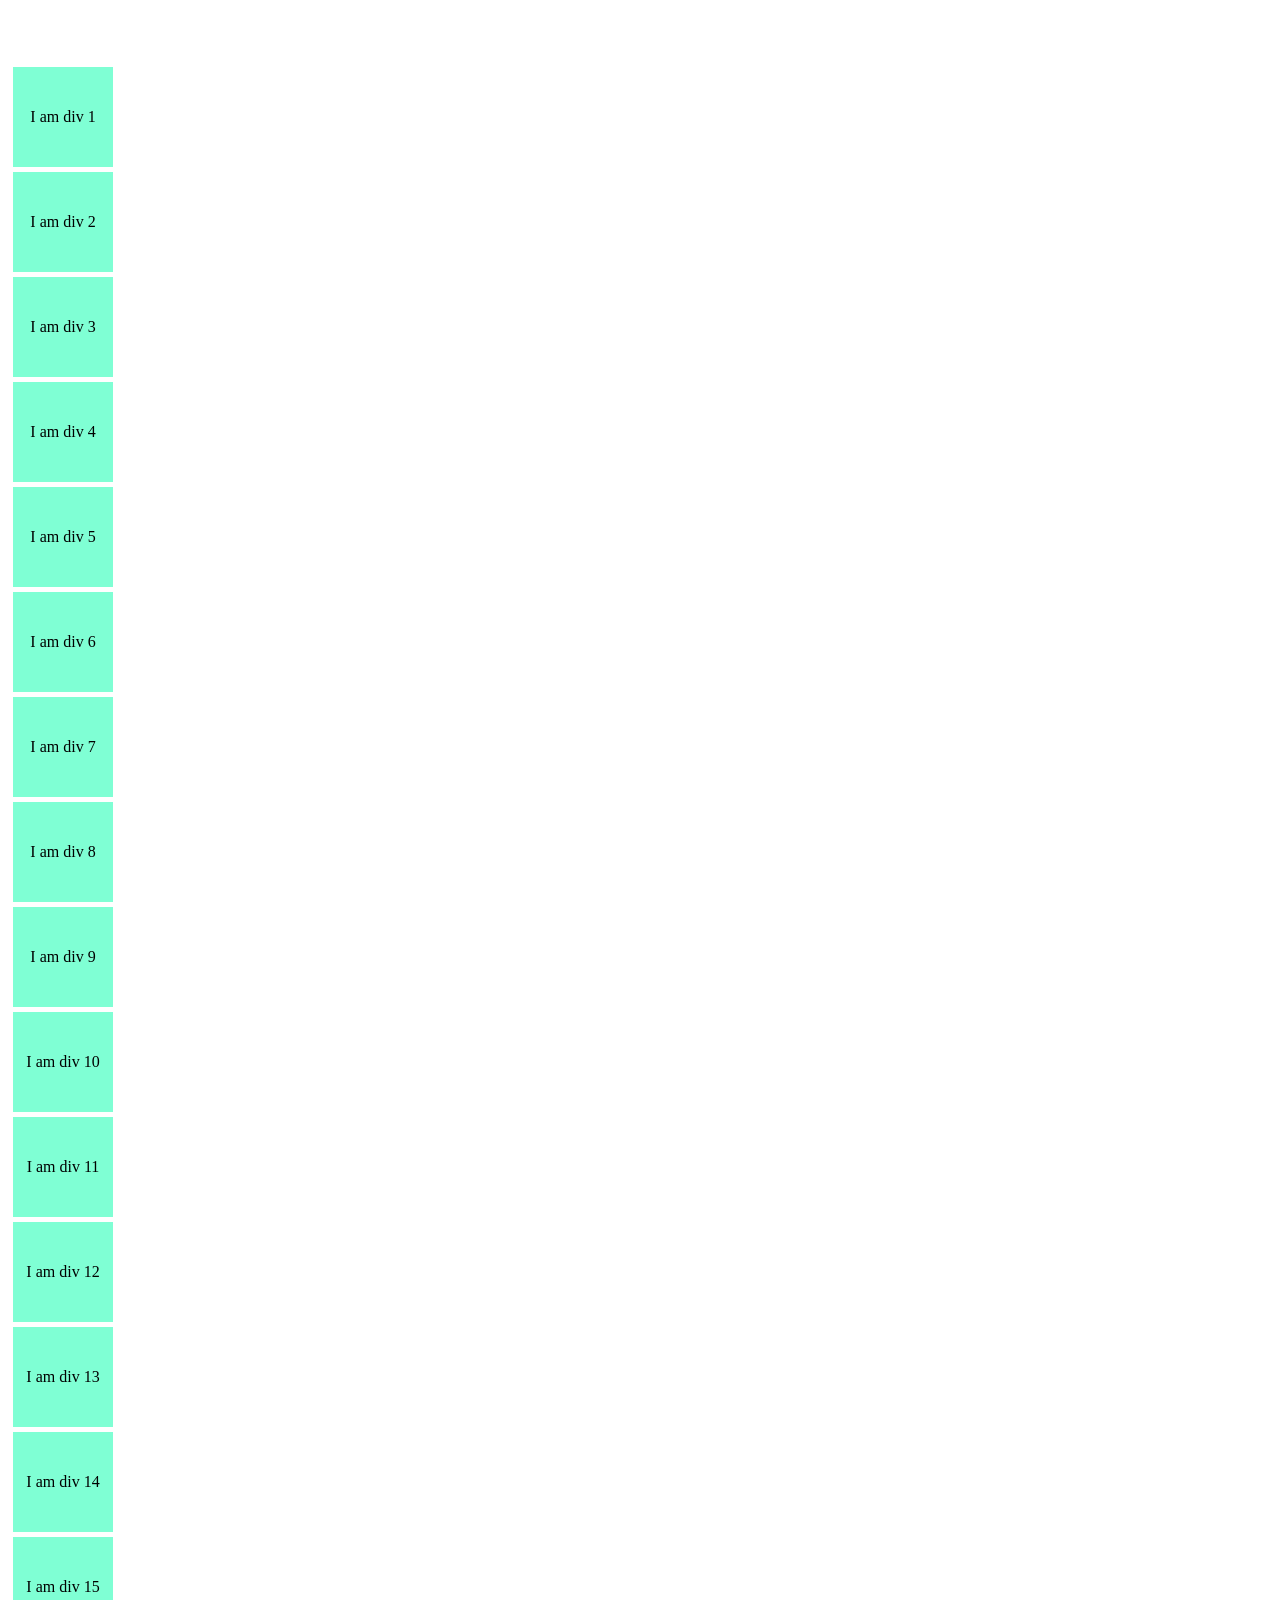
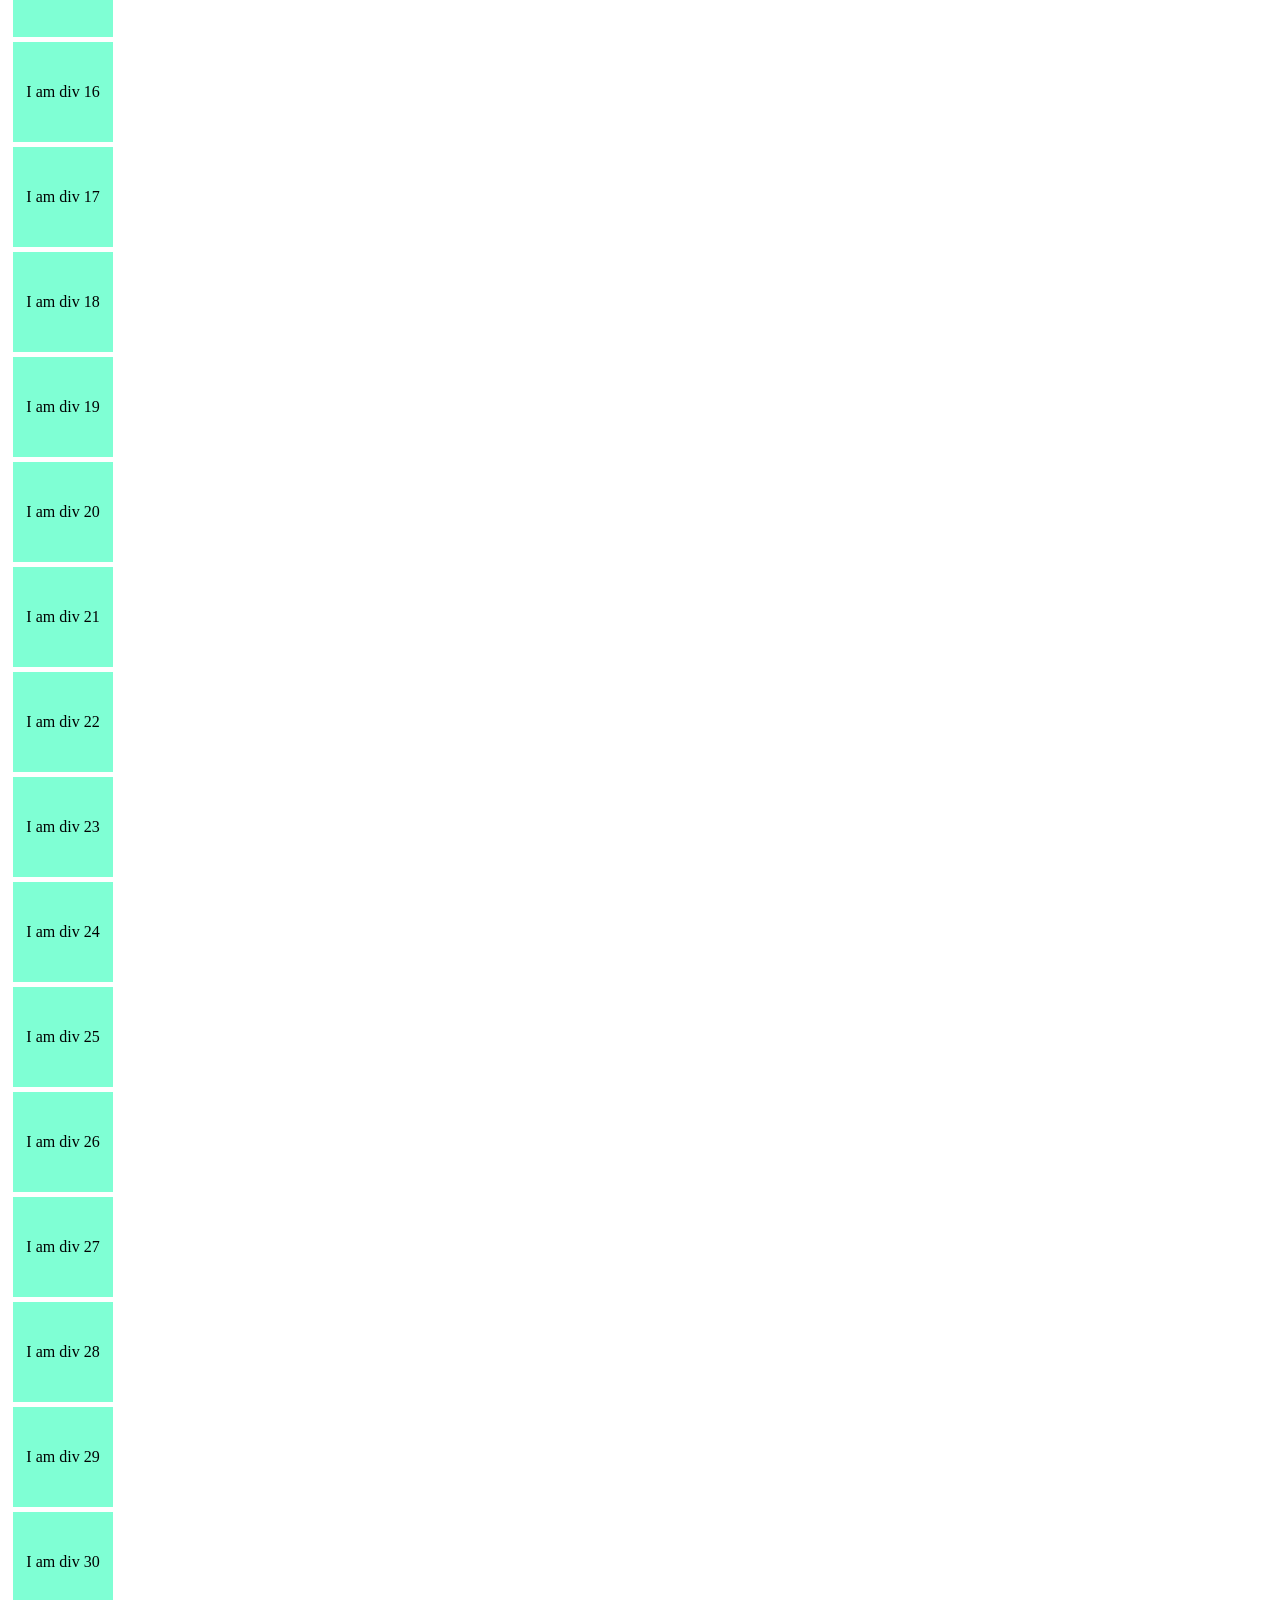
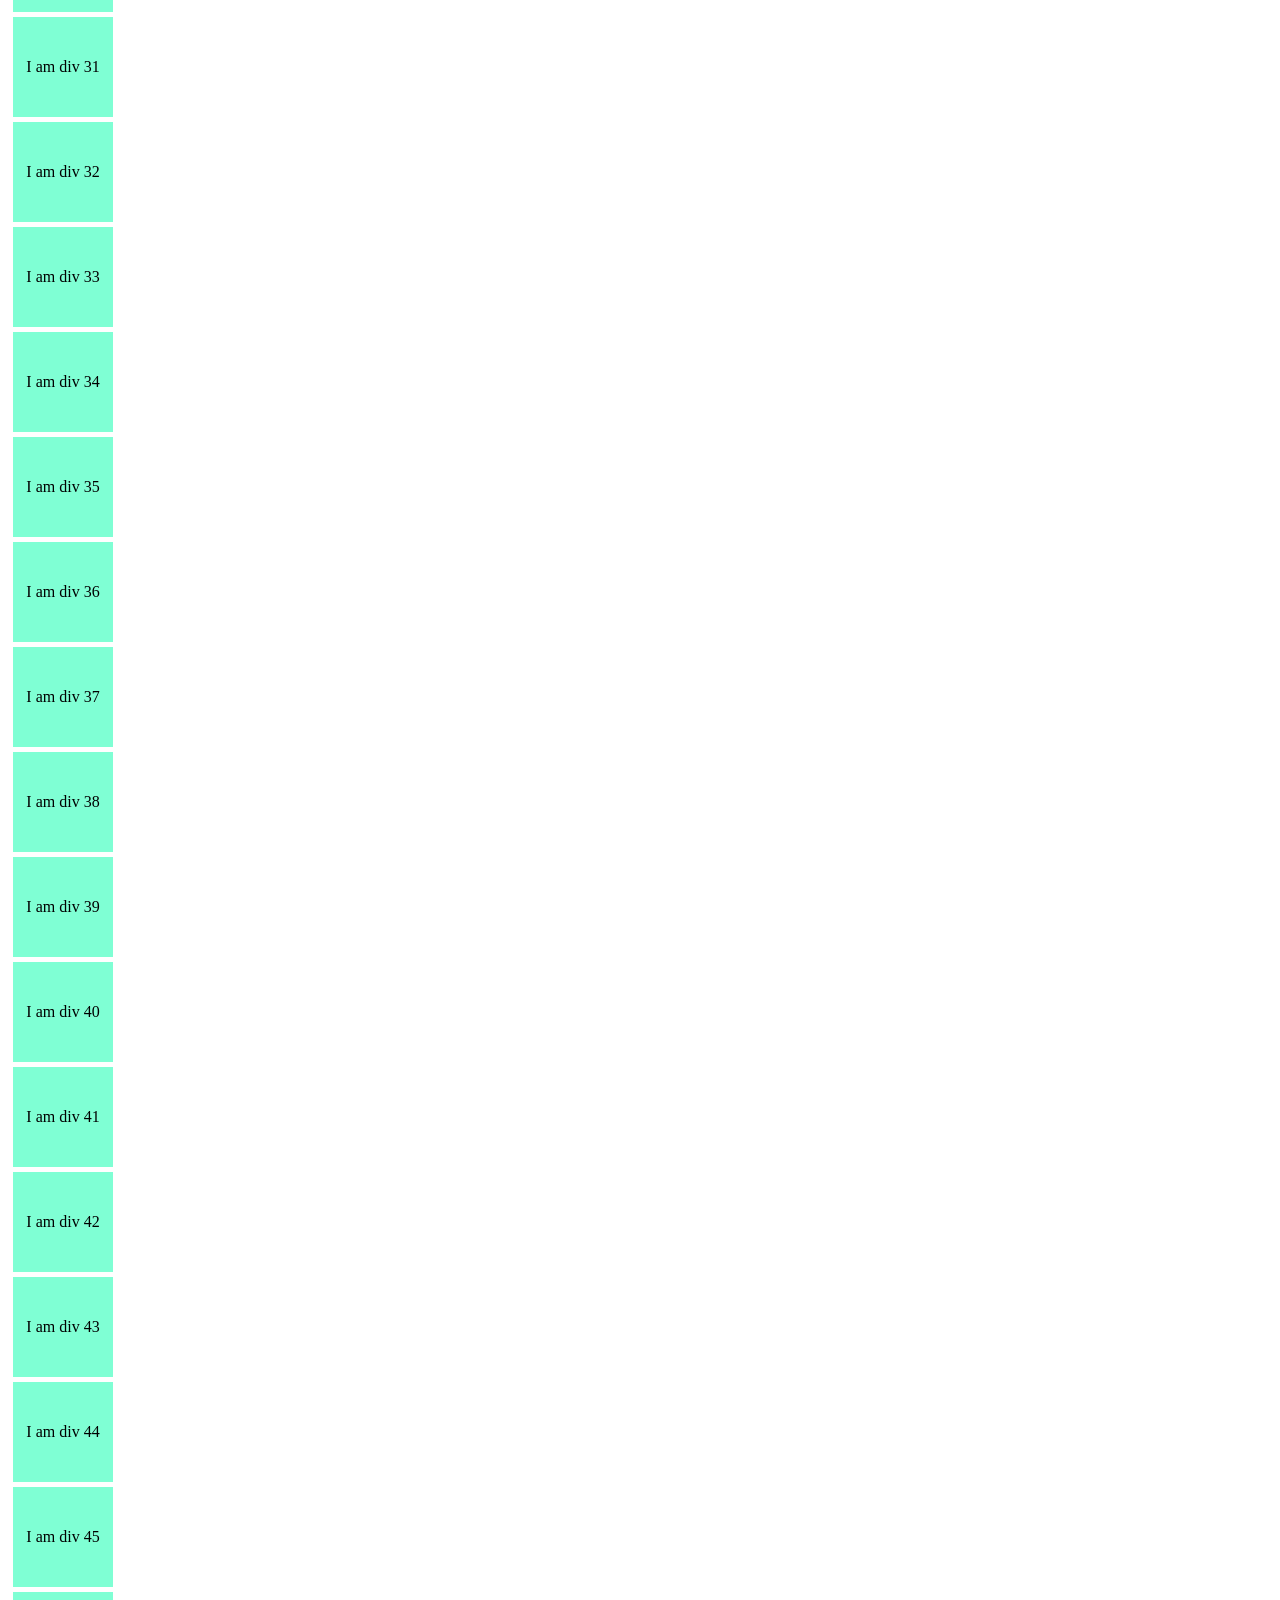
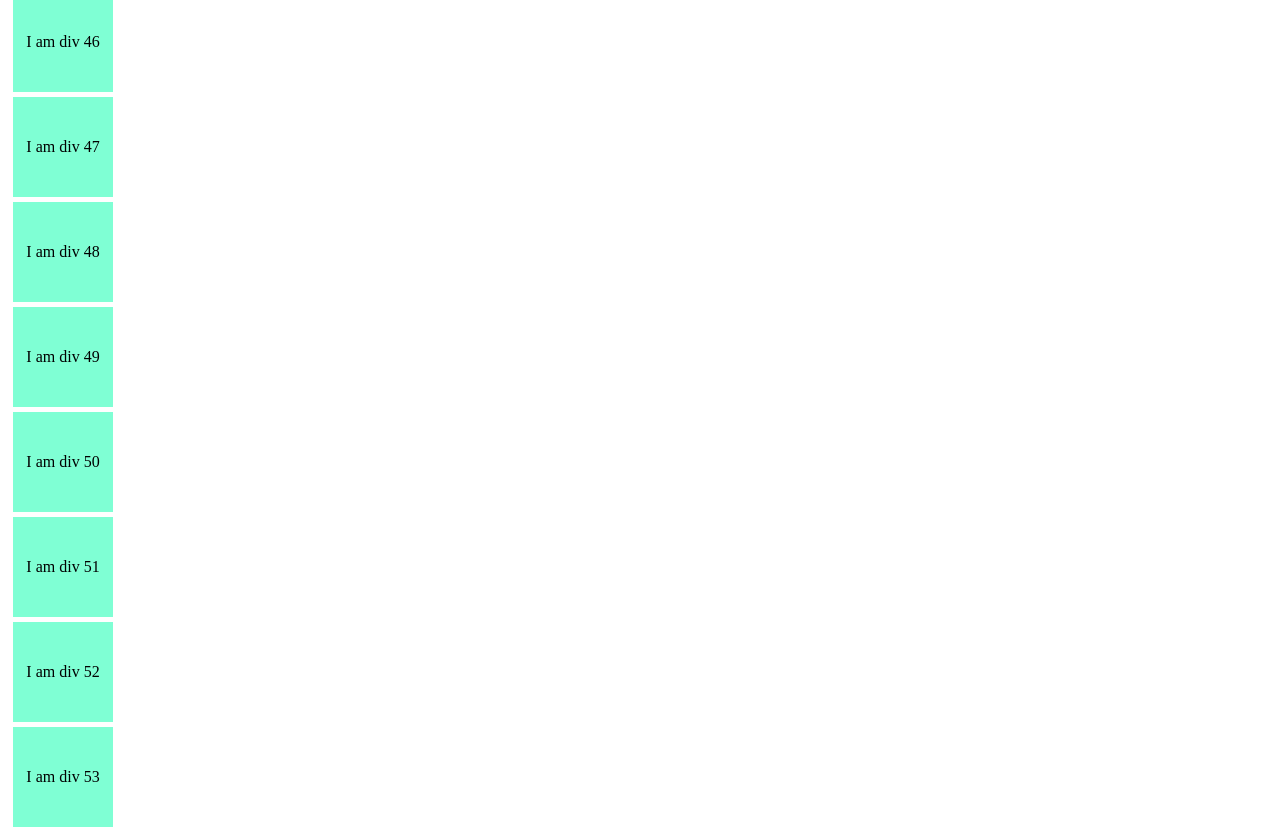
<file: DOM.html>
<!DOCTYPE html>
<html lang="en">
<head>
    <meta charset="UTF-8">
    <meta name="viewport" content="width=device-width, initial-scale=1.0">
    <title>Document</title>
    <style>
        .box{
            background-color: aquamarine;
            margin:5px;
            width:100px;
height: 100px;
display: flex;
justify-content: center;
align-items: center;
        }
    </style>
</head>
<body>
    <!-- <h1 id="header">Hello WORLD!</h1>
    <p class="paragraph">I am here to conquer the world</p>
    <button>Login</button>-->
    <h2 style="visibility: hidden;"> Hello JavaScript</h2>
     <div class="box">First div</div>
     <div class="box">Second Div</div>
     <div class="box">Third Div</div>
<div class="box">helllllo</div>
<div class="box">helllllo</div>
<div class="box">helllllo</div>
<div class="box">helllllo</div>
<div class="box">helllllo</div>
<div class="box">helllllo</div>
<div class="box">helllllo</div>
<div class="box">helllllo</div>
<div class="box">helllllo</div>
<div class="box">helllllo</div>
<div class="box">helllllo</div>
<div class="box">helllllo</div>
<div class="box">helllllo</div>
<div class="box">helllllo</div>
<div class="box">helllllo</div>
<div class="box">helllllo</div>
<div class="box">helllllo</div>
<div class="box">helllllo</div>
<div class="box">helllllo</div>
<div class="box">helllllo</div>
<div class="box">helllllo</div>
<div class="box">helllllo</div>
<div class="box">helllllo</div>
<div class="box">helllllo</div>
<div class="box">helllllo</div>
<div class="box">helllllo</div>
<div class="box">helllllo</div>
<div class="box">helllllo</div>
<div class="box">helllllo</div>
<div class="box">helllllo</div>
<div class="box">helllllo</div>
<div class="box">helllllo</div>
<div class="box">helllllo</div>
<div class="box">helllllo</div>
<div class="box">helllllo</div>
<div class="box">helllllo</div>
<div class="box">helllllo</div>
<div class="box">helllllo</div>
<div class="box">helllllo</div>
<div class="box">helllllo</div>
<div class="box">helllllo</div>
<div class="box">helllllo</div>
<div class="box">helllllo</div>
<div class="box">helllllo</div>
<div class="box">helllllo</div>
<div class="box">helllllo</div>
<div class="box">helllllo</div>
<div class="box">helllllo</div>
<div class="box">helllllo</div>
<div class="box">helllllo</div>


    <script src="DOM.js"></script>
    
</body>
</html>
</file>
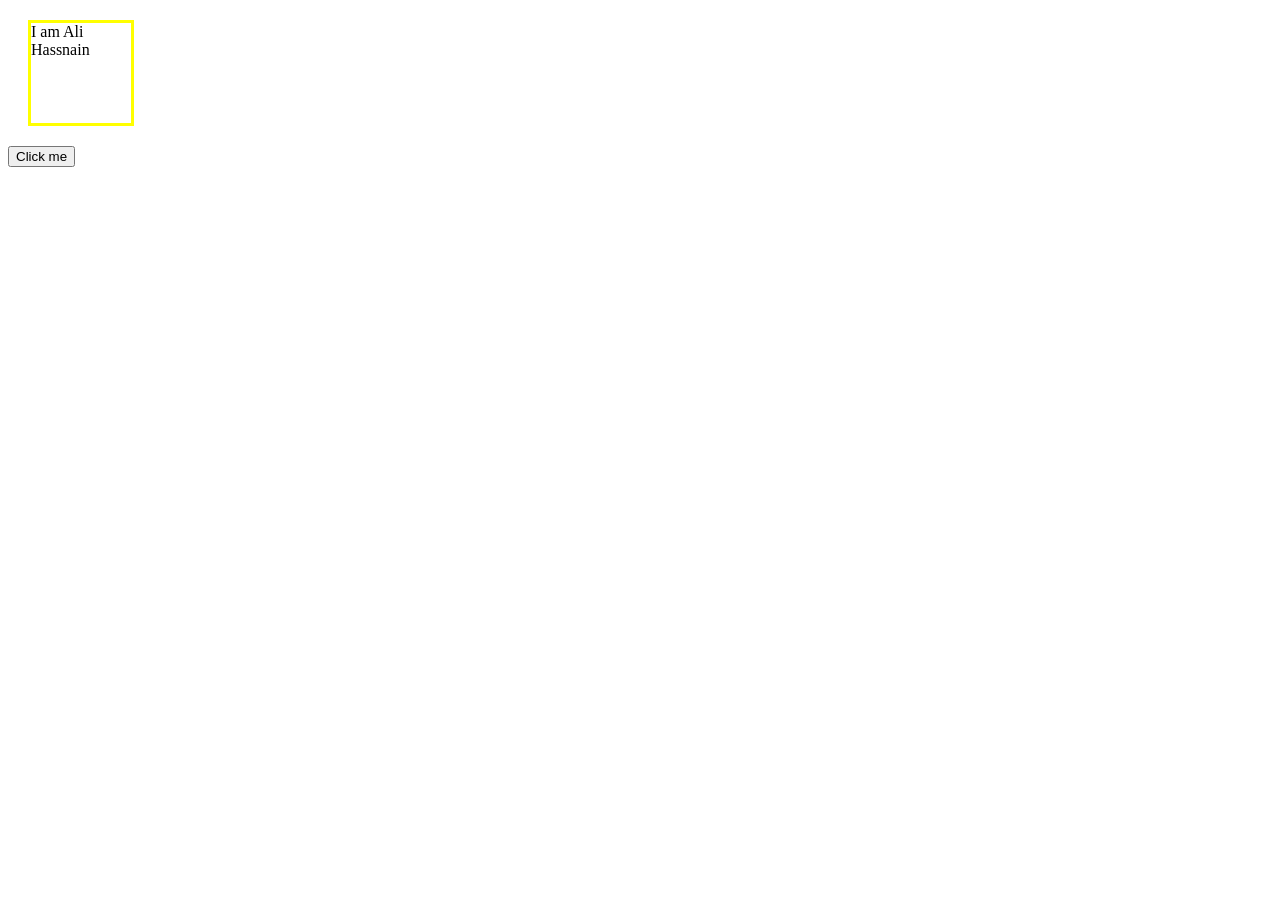
<file: Event.html>
<!DOCTYPE html>
<html lang="en">
<head>
    <meta charset="UTF-8">
    <meta name="viewport" content="width=device-width, initial-scale=1.0">
    <title>Events in JS</title>
</head>
<body id="body">
    <div id = " haha" style="width: 100px;height: 100px; border: 3px solid yellow; margin: 20px;" class="box">
        I am Ali Hassnain
    </div>
    <button id="btn">Click me</button>
    <!-- <button id="btn">Click me</button>
    <div style="background-color: aquamarine; width: 100px;height: 100px;" class="box">This is a div</div> -->
    <script src="Event.js"></script>
</body>
</html>
</file>
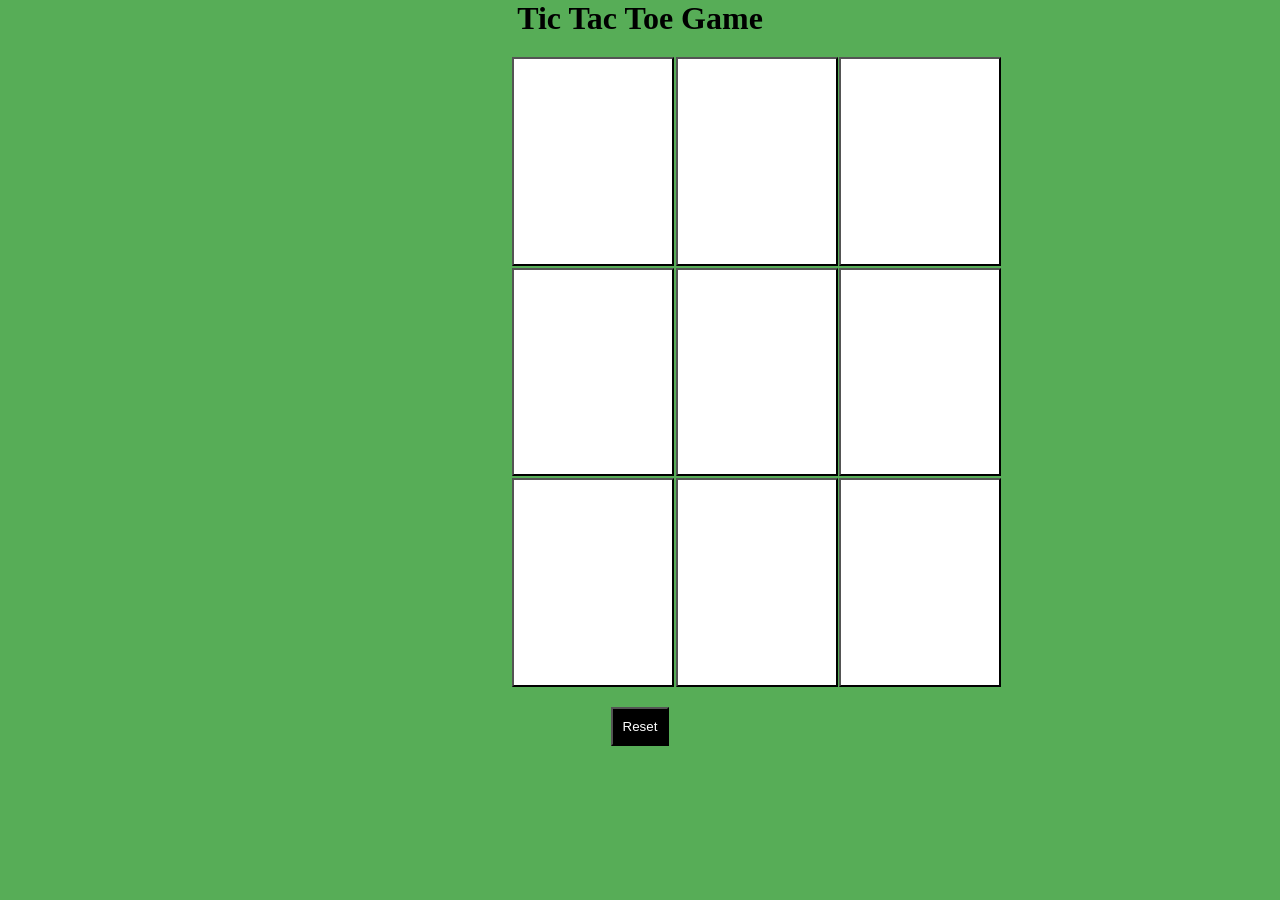
<file: game.html>
<!doctype html>
<html lang="en">
  <head>
    <meta charset="UTF-8" />
    <meta name="viewport" content="width=device-width, initial-scale=1.0" />
    <title>Tic Tac Toe game</title>
    <link rel="stylesheet" href="game.css" />
  </head>
  <body>
    <div class="msg-container hide">
      <p id="msg">Winner</p>
      <button
        style="background-color: black; color: white; padding: 10px"
        id="newgame"
      >
        New Game
      </button>
    </div>
    <main>
      <h1>Tic Tac Toe Game</h1>

      <div class="game-container">
        <div class="container">
          <button class="game"></button>
          <button class="game"></button>
          <button class="game"></button>
          <button class="game"></button>
          <button class="game"></button>
          <button class="game"></button>
          <button class="game"></button>
          <button class="game"></button>
          <button class="game"></button>
        </div>
      </div>

      <div id="reset">
        <button id="resetbtn">Reset</button>
      </div>
    </main>
    <script src="game.js"></script>
  </body>
</html>
</file>
<file: game.css>
*{
    margin: 0px;
    padding: 0px;
}
body{
    background-color: rgb(87, 173, 87);

}
body H1{
    display: flex;
    justify-content: center;
    align-items: center;
}
.game-container{
    display: flex;
    flex-wrap: wrap;
justify-content: center;
align-items: center;
margin: 20px;
}
.container{
    width: 20vw;
    height: 70vh;;
    display: grid;
    grid-template-columns: repeat(3,1fr);
    grid-template-rows: repeat(3,1fr);
    gap: 0.1rem;
    }
    .game{
        width: 18vmin;
        width: 18vmin;
        margin: 0px;
        display: flex; 
        justify-content: center;
        align-items: center; 
        background-color: white;
        font-size: 1.5rem;
        color: red;
    }
#reset{

    display: flex;
    justify-content: center;
    align-items: center;
    /* background-color: black; */
     color: white; 
}
 #resetbtn{
background-color: black;
color: white;
padding: 10px;
/* margin-left:    0px;
margin-top: 10px; */
 }
#newgame{
 background-color: black;
color: white;
padding: 10px;   
}
#msg{
    font-size: 8vmin;
}
.msg-container{
    display: flex;
    justify-content: center;
    align-items: center;
    /* margin: 100px; */
    flex-direction: column;
    flex-wrap: wrap;
    color: red;
height: 40vmin;
}
.hide{
    display: none;
}
</file>
